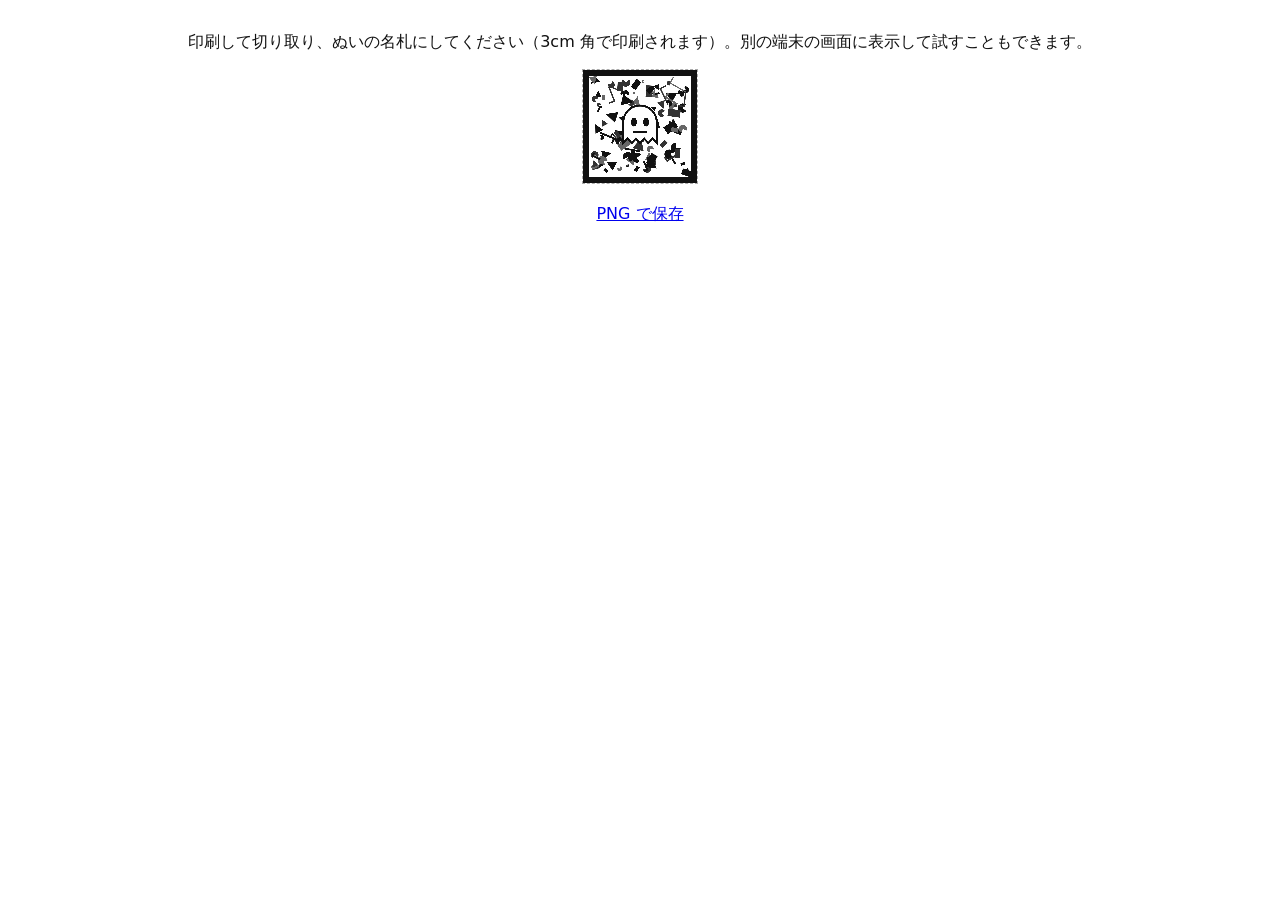
<file: ar/marker.html>
<!doctype html>
<html lang="ja">
  <head>
    <meta charset="utf-8" />
    <meta name="viewport" content="width=device-width, initial-scale=1" />
    <title>ぬい憑き 標準マーカー</title>
    <style>
      body {
        margin: 0;
        padding: 16px;
        background: #fff;
        color: #111;
        font-family: system-ui, sans-serif;
        text-align: center;
      }
      canvas {
        width: min(90vw, 3cm);
        height: auto;
        border: 1px dashed #aaa;
      }
      @media print {
        .no-print {
          display: none;
        }
      }
    </style>
  </head>
  <body>
    <p class="no-print">印刷して切り取り、ぬいの名札にしてください（3cm 角で印刷されます）。別の端末の画面に表示して試すこともできます。</p>
    <canvas id="marker"></canvas>
    <p class="no-print"><a id="download" download="nui-marker.png">PNG で保存</a></p>
    <script type="module">
      import { drawMarker } from './marker.js';
      const canvas = drawMarker(document.getElementById('marker'));
      document.getElementById('download').href = canvas.toDataURL('image/png');
    </script>
  </body>
</html>
</file>
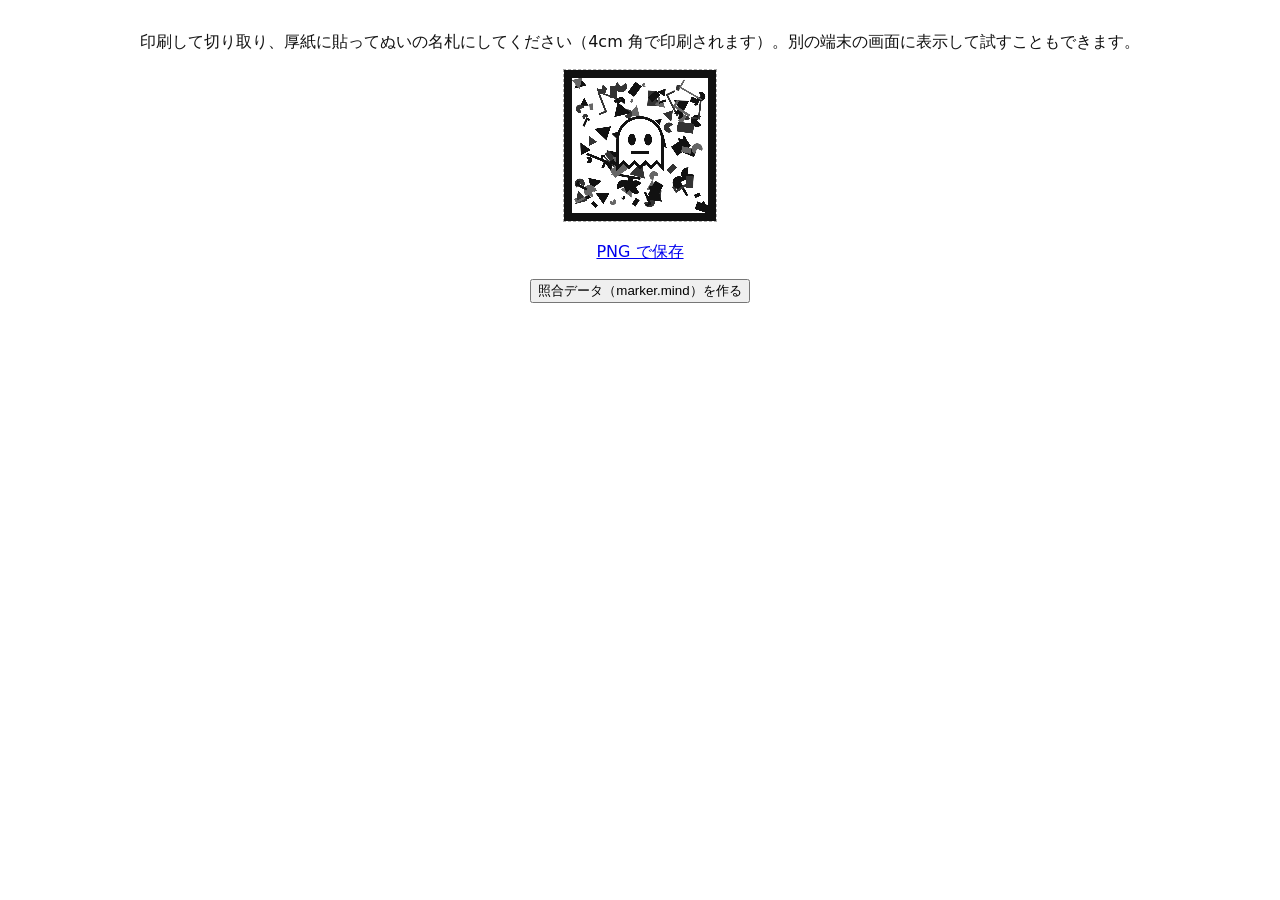
<file: frontend/ar/marker.html>
<!doctype html>
<html lang="ja">
  <head>
    <meta charset="utf-8" />
    <meta name="viewport" content="width=device-width, initial-scale=1" />
    <title>ぬい憑き 標準マーカー</title>
    <script type="importmap">
      {
        "imports": {
          "three": "https://cdn.jsdelivr.net/npm/three@0.160.0/build/three.module.js",
          "mindar-image": "https://cdn.jsdelivr.net/npm/mind-ar@1.2.5/dist/mindar-image.prod.js"
        }
      }
    </script>
    <style>
      body {
        margin: 0;
        padding: 16px;
        background: #fff;
        color: #111;
        font-family: system-ui, sans-serif;
        text-align: center;
      }
      canvas {
        height: auto;
        border: 1px dashed #aaa;
      }
      @media print {
        .no-print {
          display: none;
        }
      }
    </style>
  </head>
  <body>
    <p class="no-print">印刷して切り取り、厚紙に貼ってぬいの名札にしてください（<span id="size"></span> 角で印刷されます）。別の端末の画面に表示して試すこともできます。</p>
    <canvas id="marker"></canvas>
    <p class="no-print"><a id="download" download="nui-marker.png">PNG で保存</a></p>
    <p class="no-print"><button id="build" type="button">照合データ（marker.mind）を作る</button></p>
    <script type="module">
      import { MARKER_CM } from './config.js';
      import { compileMarker, createMarkerImage, drawMarker } from './marker.js';
      const canvas = drawMarker(document.getElementById('marker'));
      canvas.style.width = `min(90vw, ${MARKER_CM}cm)`;
      document.getElementById('size').textContent = `${MARKER_CM}cm`;
      document.getElementById('download').href = canvas.toDataURL('image/png');

      // marker.js の模様を変えたら、これで作り直して ar/marker.mind を置き換える
      const build = document.getElementById('build');
      build.addEventListener('click', async () => {
        build.disabled = true;
        const data = await compileMarker(await createMarkerImage(), (p) => {
          build.textContent = `作っています… ${Math.round(p)}%`;
        });
        const link = document.createElement('a');
        link.href = URL.createObjectURL(new Blob([data]));
        link.download = 'marker.mind';
        link.click();
        build.textContent = '照合データ（marker.mind）を作る';
        build.disabled = false;
      });
    </script>
  </body>
</html>
</file>
